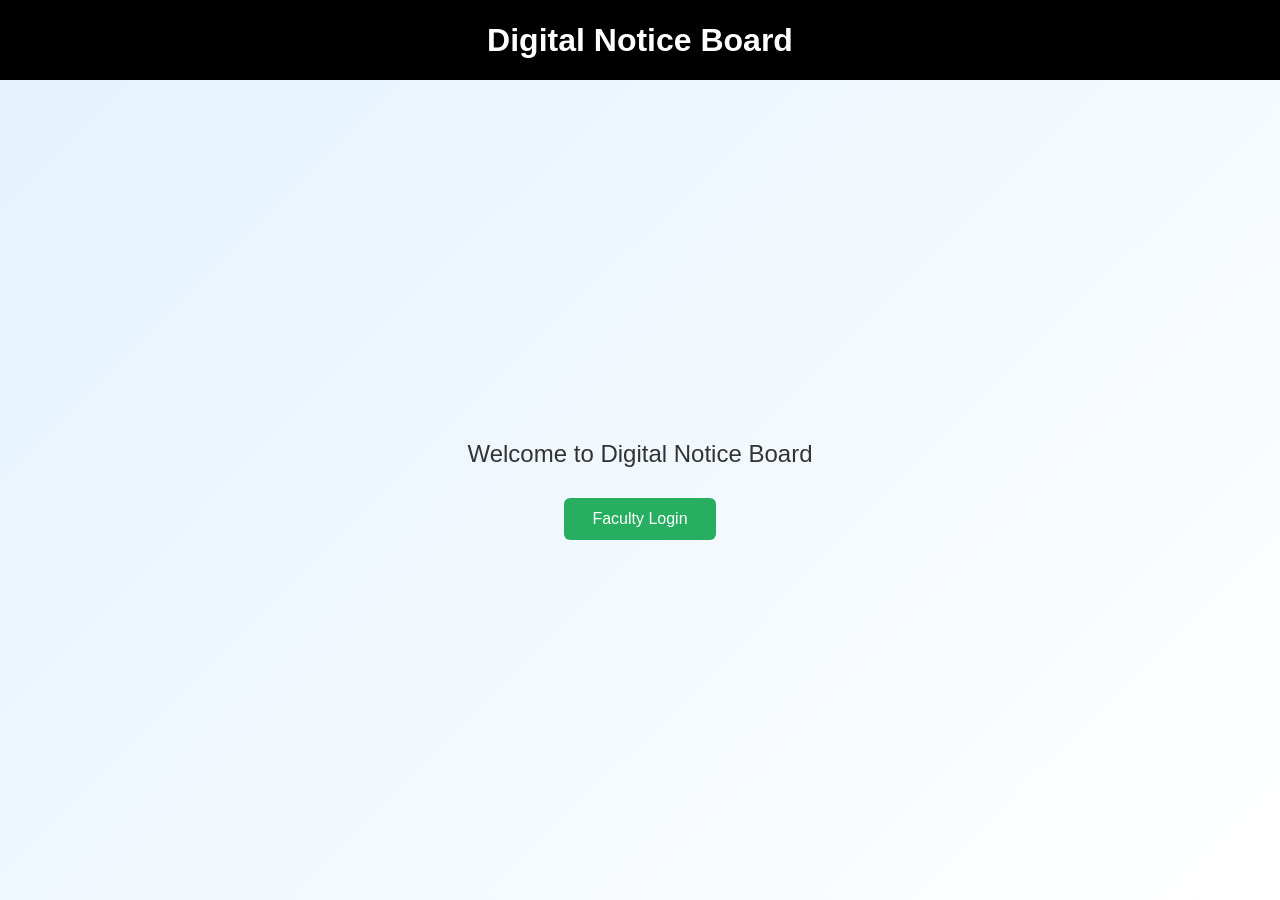
<file: public/index.html>
<!DOCTYPE html>
<html>
<head>
    <title>Digital Notice Board</title>
    <link rel="stylesheet" href="style.css">
</head>
<body>

<header>
    <h1>Digital Notice Board</h1>
</header>

<div class="main-container">
    <h2>Welcome to Digital Notice Board</h2>
    <a href="login.html" class="login-btn">Faculty Login</a>
</div>

</body>
</html>
</file>
<file: public/style.css>
* {
    margin: 0;
    padding: 0;
    box-sizing: border-box;
}

body {
    font-family: 'Segoe UI', Arial, sans-serif;
    height: 100vh;
    overflow: hidden; /* Prevent scrolling */
    background: linear-gradient(135deg, #e3f2fd, #ffffff);
}

/* Header */
header {
    height: 80px;
    background: #000000;
    color: white;
    display: flex;
    justify-content: center;
    align-items: center;
}

/* Main Content */
.main-container {
    height: calc(100vh - 80px);
    display: flex;
    flex-direction: column;
    justify-content: center;
    align-items: center;
    text-align: center;
}

h2 {
    margin-bottom: 30px;
    color: #333;
    font-weight: 500;
}

.login-btn {
    padding: 12px 28px;
    background: #27ae60;
    color: white;
    text-decoration: none;
    border-radius: 6px;
    font-size: 16px;
    transition: 0.3s ease;
}

.login-btn:hover {
    background: #1e8449;
    transform: scale(1.05);
}
</file>
